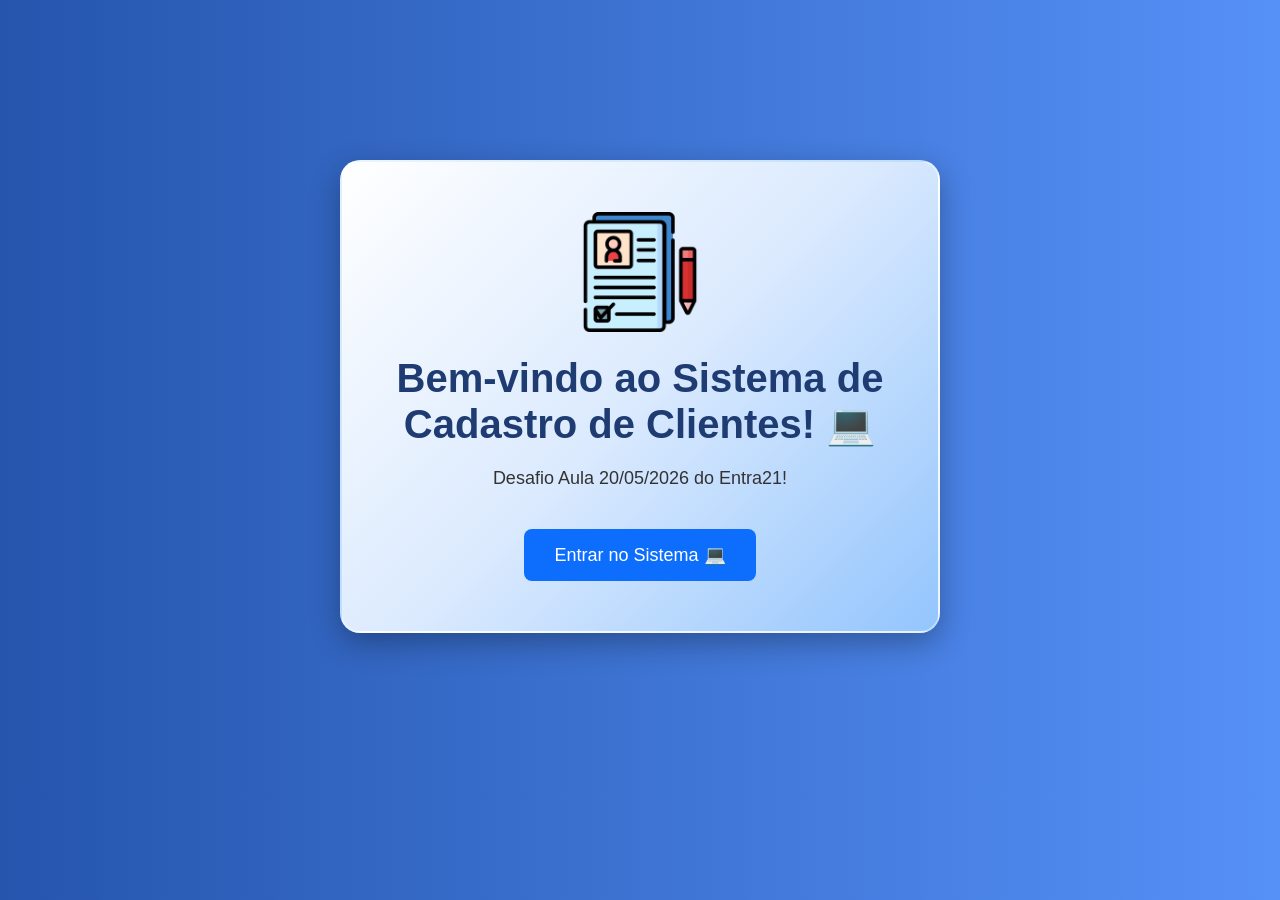
<file: index.html>
<!DOCTYPE html>
<html lang="pt-br">

<head>
    <meta charset="UTF-8">
    <meta name="viewport" content="width=device-width, initial-scale=1.0">
    <title>Sistema de Clientes</title>

    <link rel="stylesheet" href="style.css">
</head>

<body>

    <div class="home-container">

        <img
        src="Imagens/3534139.png"
        class="logo"
    >

        <h1>
            Bem-vindo ao Sistema de Cadastro de Clientes! 💻
        </h1>

        <p>
            Desafio Aula 20/05/2026 do Entra21!
        </p>

        <a href="cadastro.html">

            <button>
                Entrar no Sistema 💻
            </button>

        </a>

    </div>

</body>

</html>
</file>
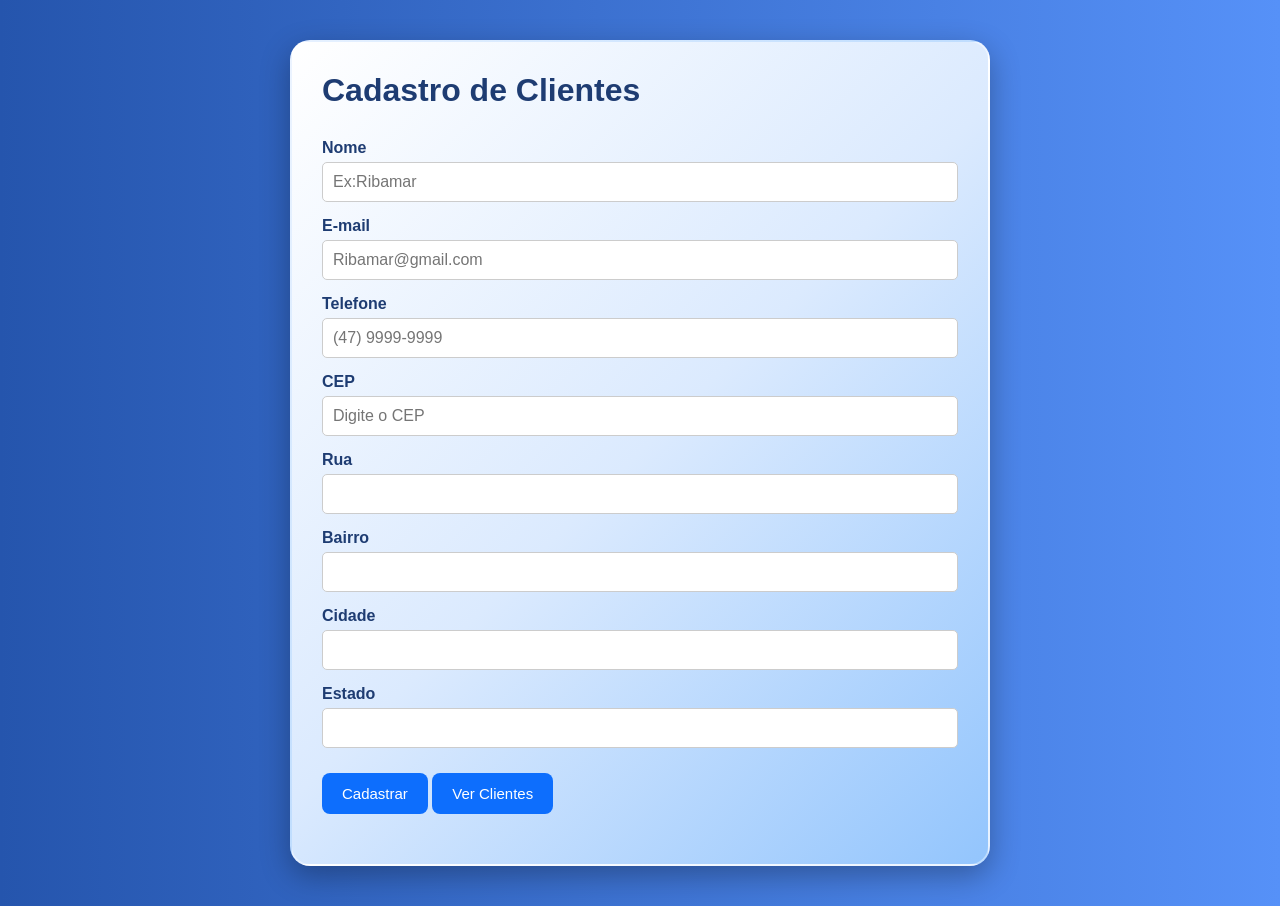
<file: cadastro.html>
<!DOCTYPE html>
<html lang="pt-br">

<head>
    <meta charset="UTF-8">
    <meta name="viewport" content="width=device-width, initial-scale=1.0">
    <title>Cadastro de Clientes</title>

    <link rel="stylesheet" href="style.css">
</head>

<body>

    <div class="container">

        <h1>Cadastro de Clientes</h1>

        <div class="form-group">
            <label>Nome</label>
            <input type="text" id="nome" placeholder="Ex:Ribamar">
            <small id="erroNome" class="erro"></small>
        </div>

        <div class="form-group">
            <label>E-mail</label>
            <input type="email" id="email" placeholder="Ribamar@gmail.com">
            <small id="erroEmail" class="erro"></small>
        </div>

        <div class="form-group">
            <label>Telefone</label>
            <input type="text" id="telefone" placeholder="(47) 9999-9999">
            <small id="erroTelefone" class="erro"></small>
        </div>

        <div class="form-group">

        <label>CEP</label>
        
        <input type="text"
                id="cep"
                placeholder="Digite o CEP"
                onblur="buscarCEP()"            
                >
        </div>

    
        <div class="form-group">

            <label>Rua</label>
            <input type="text"
                    id="rua"
                    >
        </div>

        <div class="form-group">
            
            <label>Bairro</label>

            <input type="text"
                    id="bairro"
                    >

        </div>
         <div class="form-group">

            <label>Cidade</label>

            <input
            type="text"
            id="cidade"
                        >

        </div>
        <div class="form-group">

        <label>Estado</label>

            <input
            type="text"
         id="estado"
                    >

</div>
                            



        

       <button onclick="cadastrarCliente()">
            Cadastrar
        </button>
        

        <a href="clientes.html">
            <button type="button">
                Ver Clientes
            </button>
        </a>
    
    
        <p id="mensagem"></p>

    </div>

    <script src="script.js"></script>

</body>
</html>
</file>
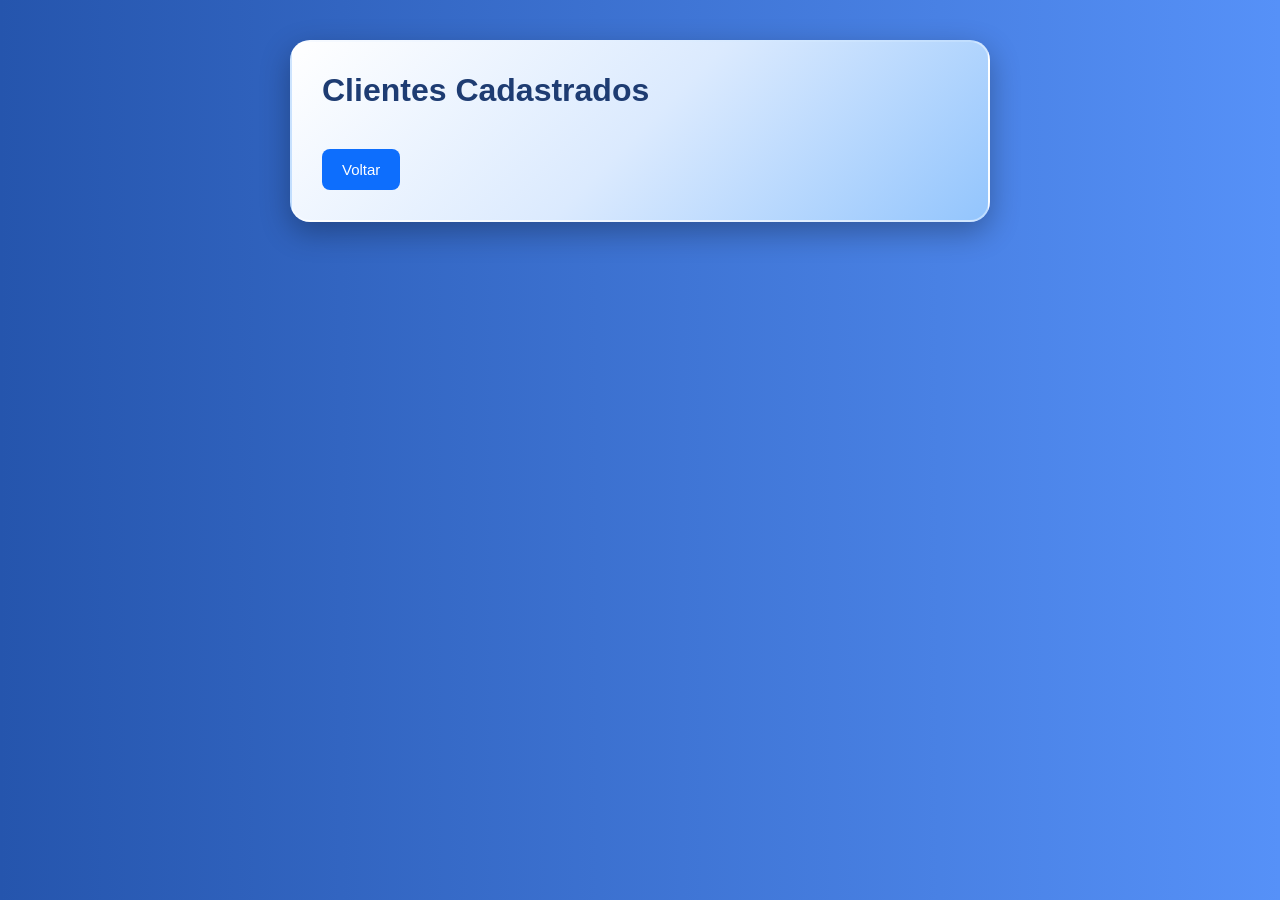
<file: clientes.html>
<!DOCTYPE html>
<html lang="en">
<head>
    <meta charset="UTF-8">
    <meta name="viewport" content="width=device-width, initial-scale=1.0">
    <title>Clientes</title>
    <link rel="stylesheet" href="style.css">
</head>
<body>
    <div class="container">

        <h1>Clientes Cadastrados</h1>
        <div id="listaClientes"></div>

        <a href="cadastro.html"> 
            <button type="button">
                Voltar
            </button>
        </a>
    </div>

    <script src="script.js"></script>
    
</body>
</html>
</file>
<file: style.css>
*{
    margin: 0;
    padding: 0;
    box-sizing: border-box;
    font-family: Arial, Helvetica, sans-serif;
}

body{
    background: linear-gradient(to right, #2555ad, #5691f8);
    padding: 40px;
}

/* Página de cadastro */

.container{
    width: 700px;   
    margin: auto;
    background: linear-gradient(135deg, #ffffff, #dbeafe, #93c5fd);
    padding: 30px;
    border-radius: 20px;
    box-shadow: 0 10px 30px rgba(0,0,0,0.3);
    border: 2px solid rgba(255,255,255,0.4);
}

h1{
    margin-bottom: 30px;
    color: #1e3c72;
}

.form-group{
    margin-bottom: 15px;
}

label{
    display: block;
    margin-bottom: 5px;
    font-weight: bold;
    color: #1e3c72;
}

input{
    width: 100%;
    padding: 10px;
    border: 1px solid #ccc;
    border-radius: 5px;
    font-size: 16px;
}

button{
    margin-top: 10px;
    padding: 12px 20px;
    background-color: #0d6efd;
    color: white;
    border: none;
    border-radius: 8px;
    cursor: pointer;
    font-size: 15px;
    transition: 0.3s;
}

button:hover{
    background-color: #0bd778;
    transform: scale(1.03);
}

h2{
    margin-top: 40px;
    margin-bottom: 20px;
    color: #1e3c72;
}

table{
    width: 100%;
    border-collapse: collapse;
}

thead{
    background-color: #0d6efd;
    color: white;
}

th, td{
    padding: 12px;
    text-align: left;
    border: 1px solid #ddd;
}

tbody tr:nth-child(even){
    background-color: #f2f2f2;
}

/* Página inicial */

.home-container{
    width: 600px;
    margin: 120px auto;
    text-align: center;
    background: linear-gradient(135deg, #ffffff, #dbeafe, #93c5fd);
    padding: 50px;
    border-radius: 20px;
    box-shadow: 0 10px 30px rgba(0,0,0,0.3);
    border: 2px solid rgba(255,255,255,0.4);
}

.home-container h1{
    font-size: 40px;
    margin-bottom: 20px;
    color: #1e3c72;
}

.home-container p{
    font-size: 18px;
    margin-bottom: 30px;
    color: #333;
}

.home-container button{
    padding: 15px 30px;
    font-size: 18px;
}  

/*Área dos cards*/
/* Área dos cards */

#listaClientes{
    margin-top: 30px;

    display: grid;

    grid-template-columns: repeat(auto-fit, minmax(250px, 1fr));

    gap: 20px;
}

/* Card */

.card{
    background: white;

    padding: 20px;

    border-radius: 10px;

    border: 1px solid #e5e5e5;

    box-shadow: 0 2px 8px rgba(0,0,0,0.08);

    transition: 0.2s;
}

.card:hover{
    transform: translateY(-3px);
}

/* Nome */

.card h3{
    color: #2563eb;

    margin-bottom: 15px;

    font-size: 24px;
}

/* Textos */

.card p{
    margin-bottom: 10px;

    color: #333;

    font-size: 15px;

    line-height: 1.4;
}

/* Botão excluir */

.btn-excluir{
    margin-top: 10px;

    padding: 8px 14px;

    background-color: #eb2525;

    color: white;

    border: none;

    border-radius: 6px;

    cursor: pointer;

    font-size: 14px;

    transition: 0.2s;
}

.btn-excluir:hover{
    background-color: #1e6fe9;
}

.erro{
    color:red;
    font-size: 14px;
    display: block;
    margin-top: 5px;
}

/* Mensagem de erro*/

#mensagem{
    margin-top: 20px;
    font-weight: bold;
    color: green;
}

.input-erro{
    border: 2px solid red;
}

/* Área dos botões */

.acoes{
    display: flex;
    gap: 10px;
    margin-top: 15px;
}

/* Botão editar */

.btn-editar{
    background-color: #0bf574;
}

.btn-editar:hover{
    background-color: #1e6fe9;
}

.logo{

    width: 120px;

    margin-bottom: 20px;
}

.endereco{

    display: none;

    margin-top: 15px;

    padding-top: 10px;

    border-top: 1px solid #ddd;
}

.btn-endereco{

    margin-top: 10px;

    background-color: #1e6fe9;
}

.btn-endereco:hover{

    background-color: #475569;
}
</file>
